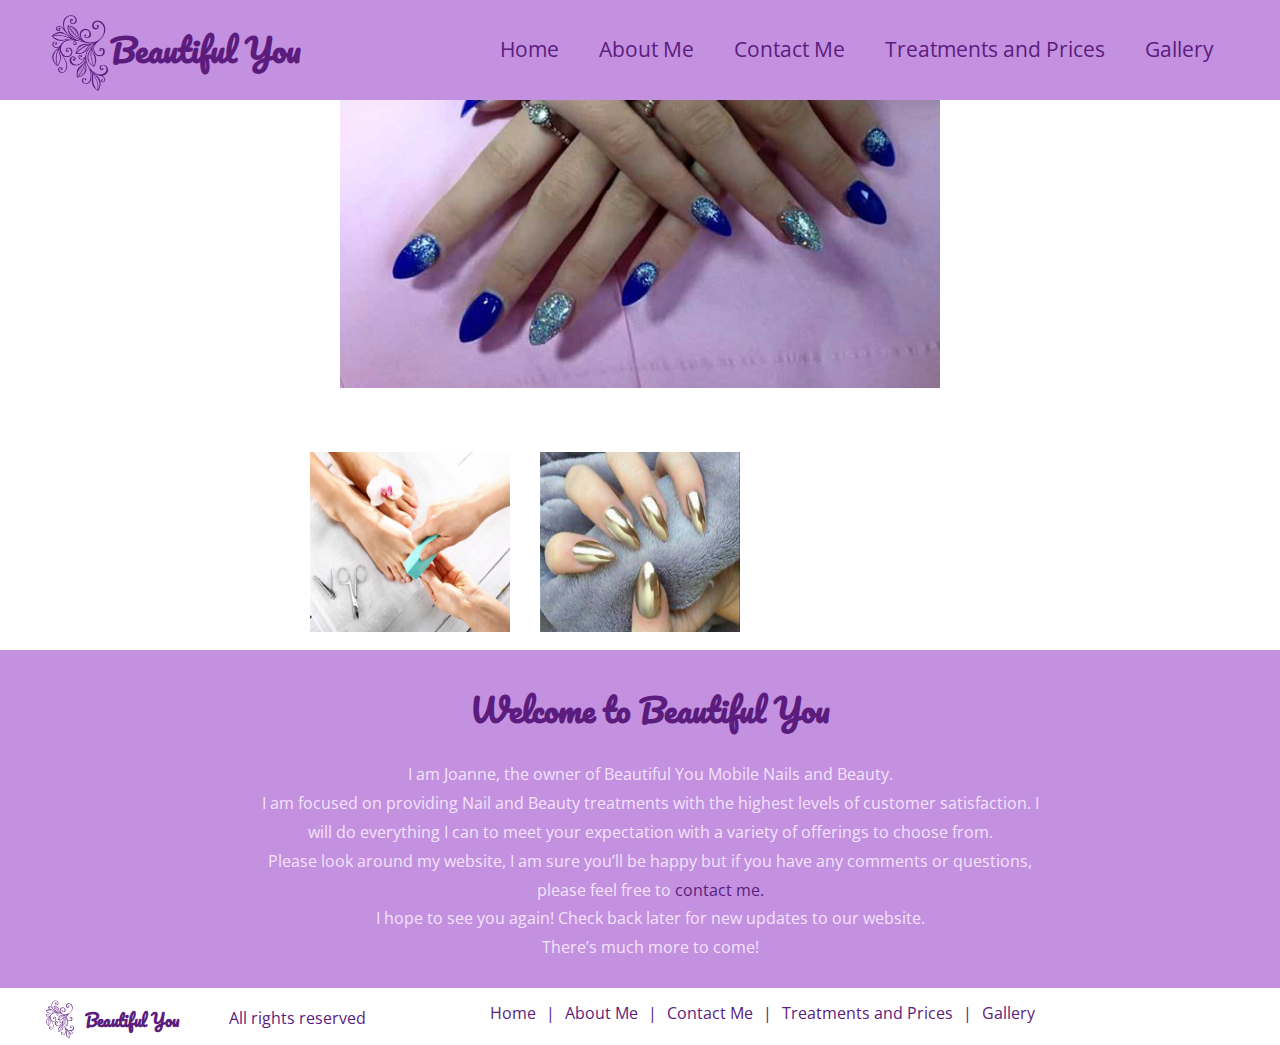
<file: index.html>
<!DOCTYPE html>
<html>
  <head>
    <meta charset="utf-8">
    <title>Beautiful You</title>
    <link href="./resources/reset.css" rel="stylesheet" type="text/css">
    <link rel="shortcut icon" href="./resources/favicon.ico" type="image/x-icon">
    <link rel="icon" href="./resources/favicon.ico" type="image/x-icon">
    <link href="https://fonts.googleapis.com/css?family=Open+Sans|Pacifico" rel="stylesheet">
    <link href="./resources/styles.css" rel="stylesheet" type="text/css">
  </head>
  <body>
    <header>
      <!--Logo and company name-->
      <div class="logo-group">
        <img src="./resources/icon.png">
        <h1>Beautiful You</h1>
      </div>
      <!--navigation-->
      <nav>
        <a href="index.html">Home</a>
        <a href="AboutMe.html">About Me</a>
        <a href="ContactMe.html">Contact Me</a>
        <a href="TreatmentsAndPrices.html">Treatments and Prices</a>
        <a href="gallery.html">Gallery</a>
      </nav>
    </header>

    <!--jumbotron banner with smaller thumbnails-->
    <section class="ImageBanner">
      <div class="MainImage">
        <img src="./resources/images/BlueSilverGlitter.jpg" alt="dark blue nails">
      </div>

      <div class="Side">
      <div class="SideImages">
        <img src="./resources/images/Pedicure.jpg" alt="pedicure">
        <img src="./resources/images/GoldMirrored.jpg" alt="gold mirrored nails">
      </div>

      <div class="SideImages">
        <img src="./resources/images/PinkWithLOVE.jpg" alt="pink with love nails">
        <img src="./resources/images/BlackSilverGlitter.jpg" alt="black with silver glitter">
      </div>
    </div>
    </section>

    <!--intro section-->
    <section class="intro">
      <div class="IntroText">
        <h1>Welcome to Beautiful You</h1>
        <p>I am Joanne, the owner of Beautiful You Mobile Nails and Beauty.
          <br />
          I am focused on providing Nail and Beauty treatments with the highest levels of customer satisfaction.
          I will do everything I can to meet your expectation with a variety of offerings to choose from.
          <br />
          Please look around my website, I am sure you’ll be happy but if you have any comments or questions,
          please feel free to <a href="ContactMe.html"> contact me.</a>
          <br />
          I hope to see you again! Check back later for new updates to our website.
          <br />
          There’s much more to come!
        </p>
      </div>
    </section>

    <!--footer with navigation and social links-->
    <footer>
      <div class="logo-group">
        <img src="./resources/icon.png">
        <h5>Beautiful You</h5>
        <p>All rights reserved</p>
      </div>
      <nav>
        <a href="index.html">Home</a>
        <p>|</p>
        <a href="AboutMe.html">About Me</a>
        <p>|</p>
        <a href="ContactMe.html">Contact Me</a>
        <p>|</p>
        <a href="TreatmentsAndPrices.html">Treatments and Prices</a>
        <p>|</p>
        <a href="gallery.html">Gallery</a>
      </nav>
    </foooter>

  </body>
</html>
</file>
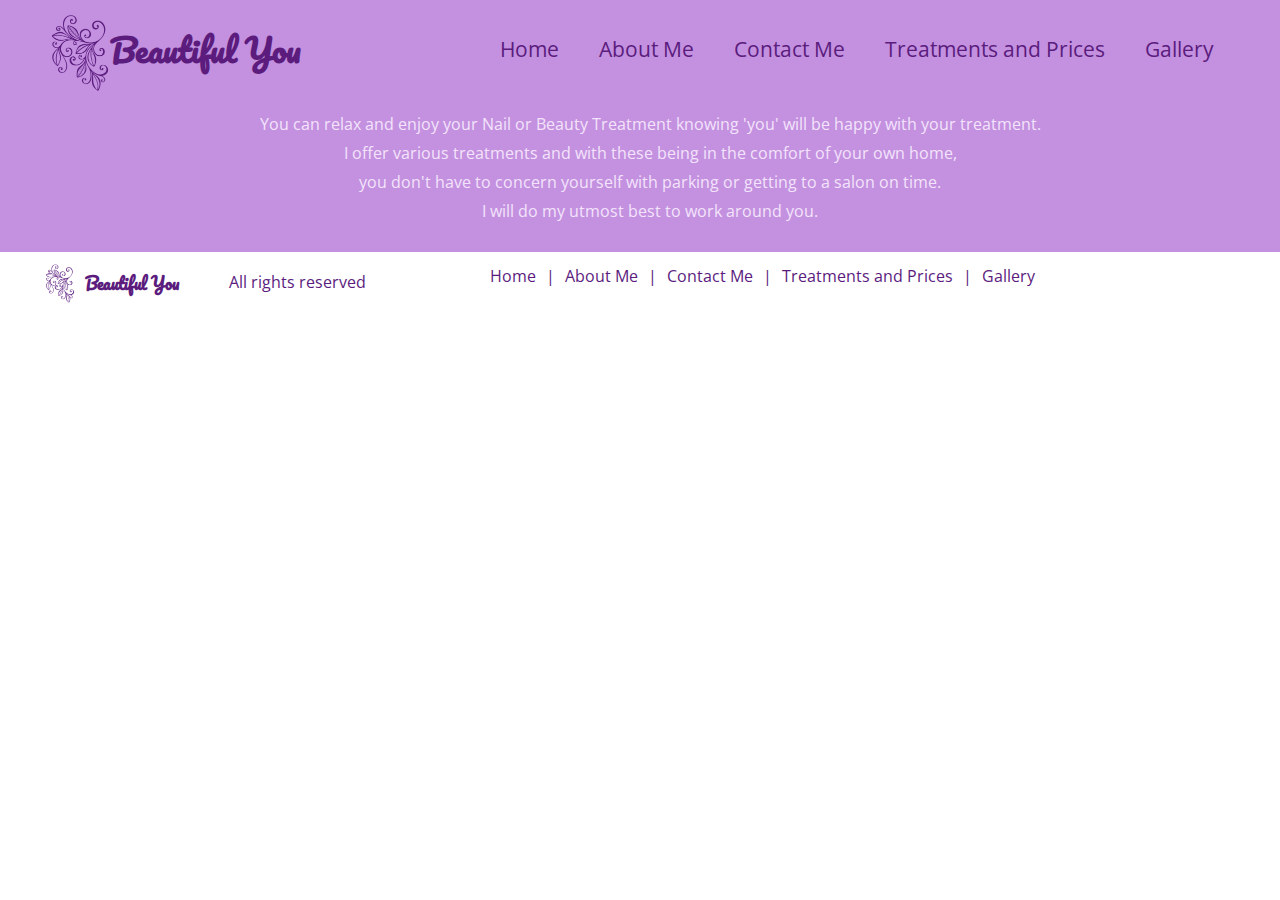
<file: AboutMe.html>
<!DOCTYPE html>
<html>
  <head>
    <meta charset="utf-8">
    <title>Beautiful You</title>
    <link href="./resources/reset.css" rel="stylesheet" type="text/css">
    <link rel="shortcut icon" href="./resources/favicon.ico" type="image/x-icon">
    <link rel="icon" href="./resources/favicon.ico" type="image/x-icon">
    <link href="https://fonts.googleapis.com/css?family=Open+Sans|Pacifico" rel="stylesheet">
    <link href="./resources/styles.css" rel="stylesheet" type="text/css">
  </head>
  <body>
    <header>
      <!--Logo and company name-->
      <div class="logo-group">
        <img src="./resources/icon.png">
        <h1>Beautiful You</h1>
      </div>
      <!--navigation-->
      <nav>
        <a href="index.html">Home</a>
        <a href="AboutMe.html">About Me</a>
        <a href="ContactMe.html">Contact Me</a>
        <a href="TreatmentsAndPrices.html">Treatments and Prices</a>
        <a href="gallery.html">Gallery</a>
      </nav>
    </header>

    <!--intro section-->
    <section class="intro">
      <div class="IntroText">
        <h1>Welcome to Beautiful You</h1>
        <p>You can relax and enjoy your Nail or Beauty Treatment knowing 'you' will be happy with your treatment.
          <br />
          I offer various treatments and with these being in the comfort of your own home,
          <br />
          you don't have to concern yourself with parking or getting to a salon on time.
          <br />
          I will do my utmost best to work around you.
        </p>
      </div>
    </section>

    <!--footer with navigation and social links-->
    <footer>
      <div class="logo-group">
        <img src="./resources/icon.png">
        <h5>Beautiful You</h5>
        <p>All rights reserved</p>
      </div>
      <nav>
        <a href="index.html">Home</a>
        <p>|</p>
        <a href="AboutMe.html">About Me</a>
        <p>|</p>
        <a href="ContactMe.html">Contact Me</a>
        <p>|</p>
        <a href="TreatmentsAndPrices.html">Treatments and Prices</a>
        <p>|</p>
        <a href="gallery.html">Gallery</a>
      </nav>
    </foooter>

  </body>
</html>
</file>
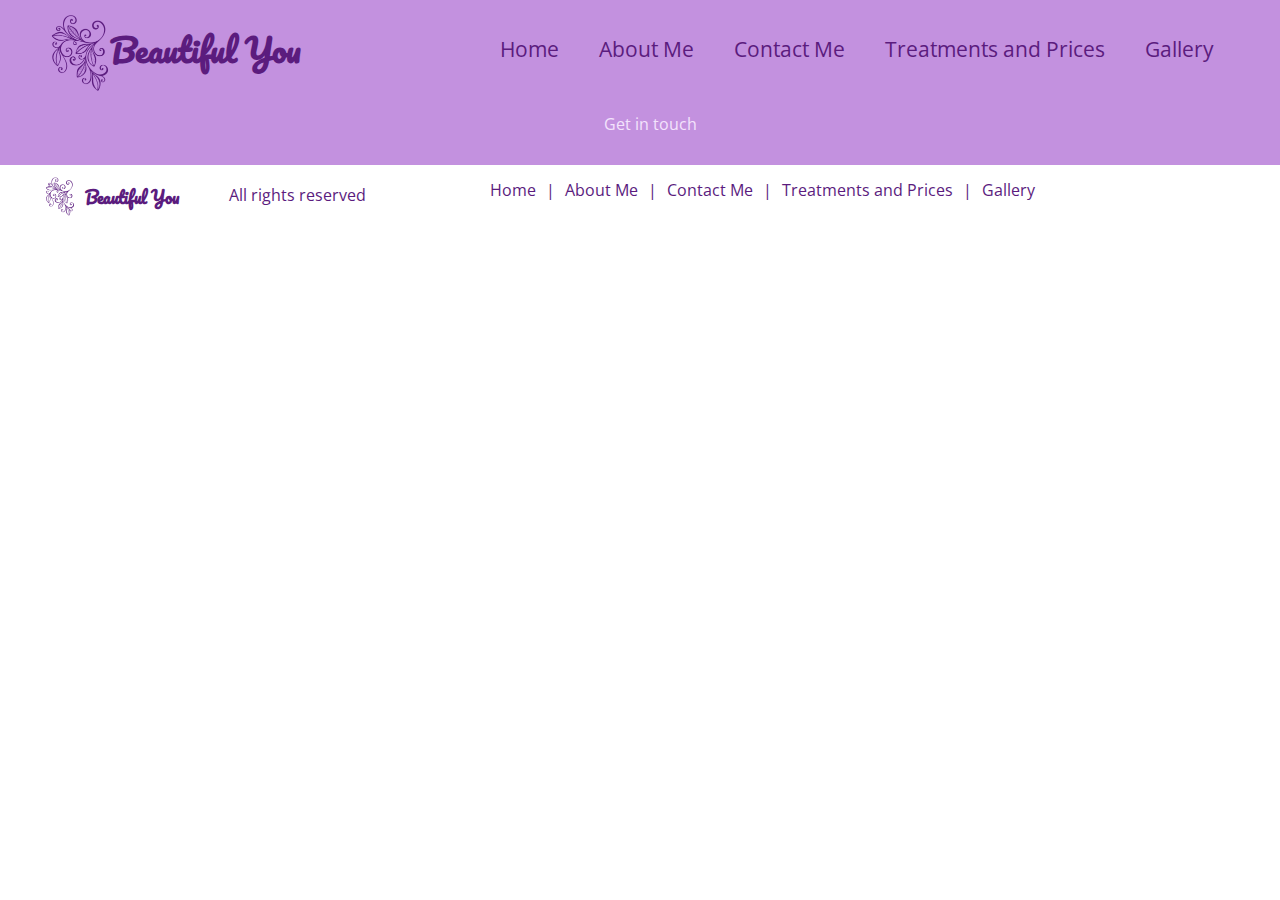
<file: ContactMe.html>
<!DOCTYPE html>
<html>
  <head>
    <meta charset="utf-8">
    <title>Beautiful You</title>
    <link href="./resources/reset.css" rel="stylesheet" type="text/css">
    <link rel="shortcut icon" href="./resources/favicon.ico" type="image/x-icon">
    <link rel="icon" href="./resources/favicon.ico" type="image/x-icon">
    <link href="https://fonts.googleapis.com/css?family=Open+Sans|Pacifico" rel="stylesheet">
    <link href="./resources/styles.css" rel="stylesheet" type="text/css">
  </head>
  <body>
    <header>
      <!--Logo and company name-->
      <div class="logo-group">
        <img src="./resources/icon.png">
        <h1>Beautiful You</h1>
      </div>
      <!--navigation-->
      <nav>
        <a href="index.html">Home</a>
        <a href="AboutMe.html">About Me</a>
        <a href="ContactMe.html">Contact Me</a>
        <a href="TreatmentsAndPrices.html">Treatments and Prices</a>
        <a href="gallery.html">Gallery</a>
      </nav>
    </header>

    <!--intro section-->
    <section class="intro">
      <div class="IntroText">
        <h1>Welcome to Beautiful You</h1>
        <p>Get in touch</p>
      </div>
    </section>

    <!--footer with navigation and social links-->
    <footer>
      <div class="logo-group">
        <img src="./resources/icon.png">
        <h5>Beautiful You</h5>
        <p>All rights reserved</p>
      </div>
      <nav>
        <a href="index.html">Home</a>
        <p>|</p>
        <a href="AboutMe.html">About Me</a>
        <p>|</p>
        <a href="ContactMe.html">Contact Me</a>
        <p>|</p>
        <a href="TreatmentsAndPrices.html">Treatments and Prices</a>
        <p>|</p>
        <a href="gallery.html">Gallery</a>
      </nav>
    </foooter>

  </body>
</html>
</file>
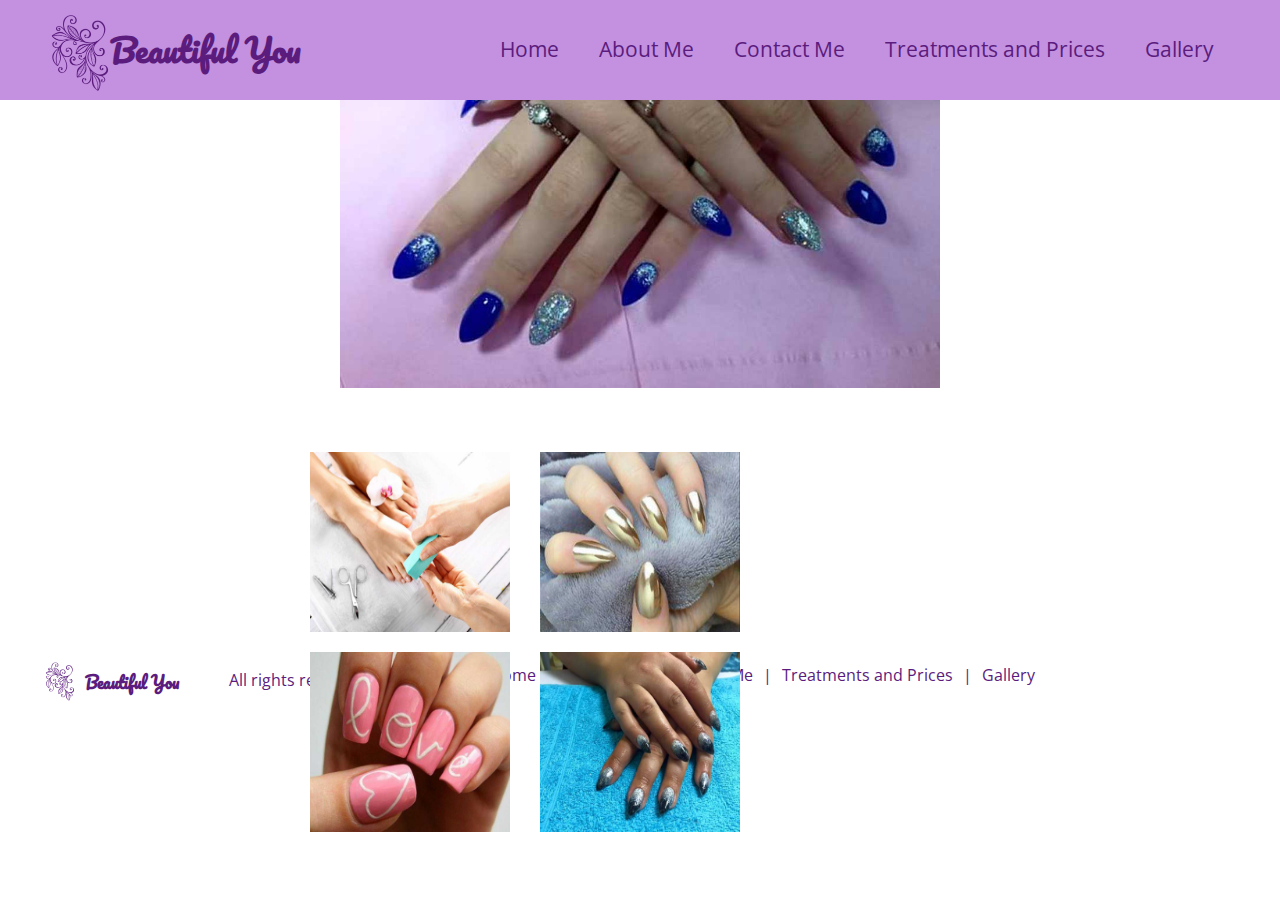
<file: gallery.html>
<!DOCTYPE html>
<html>
  <head>
    <meta charset="utf-8">
    <title>Beautiful You</title>
    <link href="./resources/reset.css" rel="stylesheet" type="text/css">
    <link rel="shortcut icon" href="./resources/favicon.ico" type="image/x-icon">
    <link rel="icon" href="./resources/favicon.ico" type="image/x-icon">
    <link href="https://fonts.googleapis.com/css?family=Open+Sans|Pacifico" rel="stylesheet">
    <link href="./resources/styles.css" rel="stylesheet" type="text/css">
  </head>
  <body>
    <header>
      <!--Logo and company name-->
      <div class="logo-group">
        <img src="./resources/icon.png">
        <h1>Beautiful You</h1>
      </div>
      <!--navigation-->
      <nav>
        <a href="index.html">Home</a>
        <a href="AboutMe.html">About Me</a>
        <a href="ContactMe.html">Contact Me</a>
        <a href="TreatmentsAndPrices.html">Treatments and Prices</a>
        <a href="gallery.html">Gallery</a>
      </nav>
    </header>

    <!--jumbotron banner with smaller thumbnails-->
    <section class="ImageBanner">
      <div class="MainImage">
        <img src="./resources/images/BlueSilverGlitter.jpg" alt="dark blue nails">
      </div>

      <div class="Side">
      <div class="SideImages">
        <img src="./resources/images/Pedicure.jpg" alt="pedicure">
        <img src="./resources/images/GoldMirrored.jpg" alt="gold mirrored nails">
      </div>

      <div class="SideImages">
        <img src="./resources/images/PinkWithLOVE.jpg" alt="pink with love nails">
        <img src="./resources/images/BlackSilverGlitter.jpg" alt="black with silver glitter">
      </div>
    </div>
    </section>

    <!--footer with navigation and social links-->
    <footer>
      <div class="logo-group">
        <img src="./resources/icon.png">
        <h5>Beautiful You</h5>
        <p>All rights reserved</p>
      </div>
      <nav>
        <a href="index.html">Home</a>
        <p>|</p>
        <a href="AboutMe.html">About Me</a>
        <p>|</p>
        <a href="ContactMe.html">Contact Me</a>
        <p>|</p>
        <a href="TreatmentsAndPrices.html">Treatments and Prices</a>
        <p>|</p>
        <a href="gallery.html">Gallery</a>
      </nav>
    </foooter>

  </body>
</html>
</file>
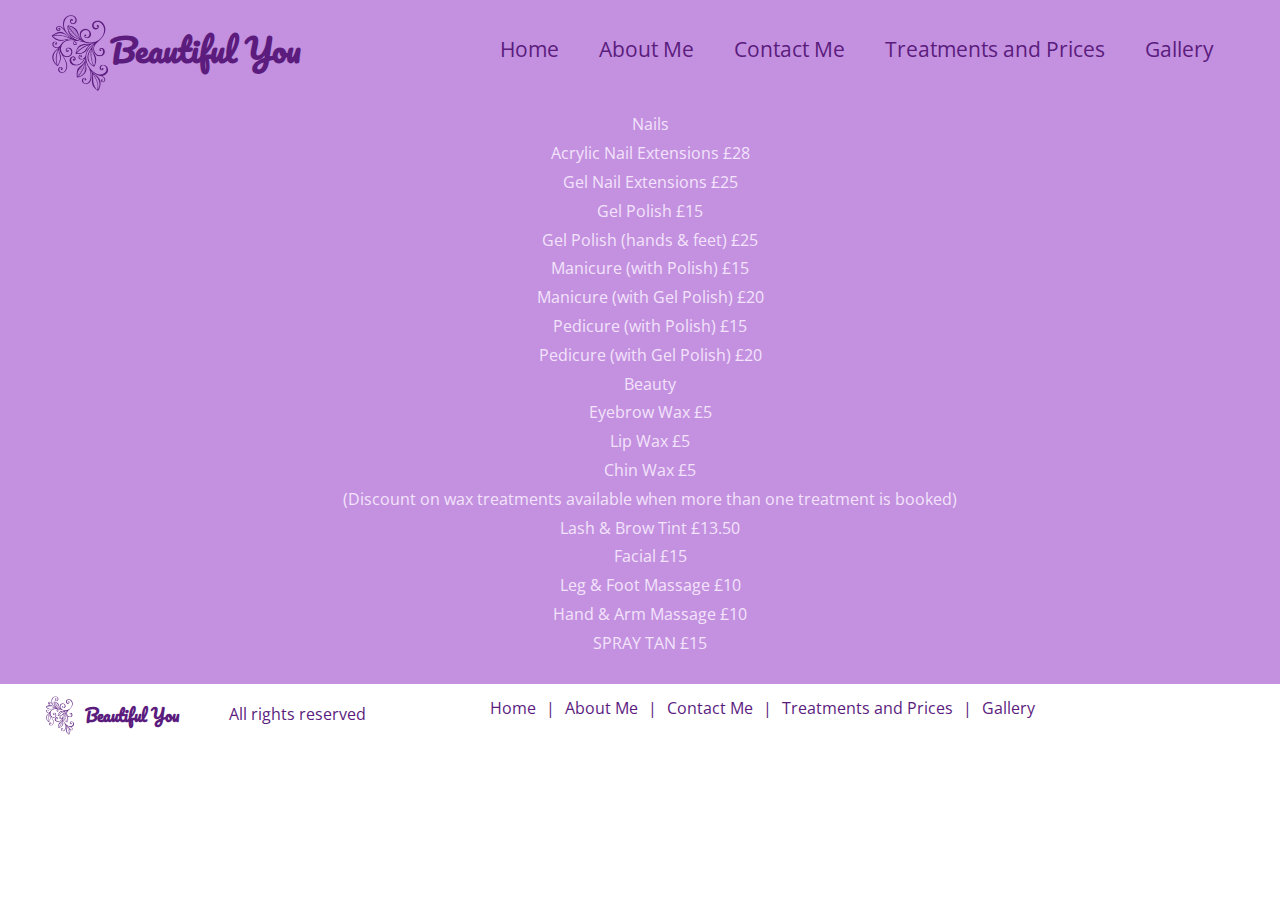
<file: TreatmentsAndPrices.html>
<!DOCTYPE html>
<html>
  <head>
    <meta charset="utf-8">
    <title>Beautiful You</title>
    <link href="./resources/reset.css" rel="stylesheet" type="text/css">
    <link rel="shortcut icon" href="./resources/favicon.ico" type="image/x-icon">
    <link rel="icon" href="./resources/favicon.ico" type="image/x-icon">
    <link href="https://fonts.googleapis.com/css?family=Open+Sans|Pacifico" rel="stylesheet">
    <link href="./resources/styles.css" rel="stylesheet" type="text/css">
  </head>
  <body>
    <header>
      <!--Logo and company name-->
      <div class="logo-group">
        <img src="./resources/icon.png">
        <h1>Beautiful You</h1>
      </div>
      <!--navigation-->
      <nav>
        <a href="index.html">Home</a>
        <a href="AboutMe.html">About Me</a>
        <a href="ContactMe.html">Contact Me</a>
        <a href="TreatmentsAndPrices.html">Treatments and Prices</a>
        <a href="gallery.html">Gallery</a>
      </nav>
    </header>

    <!--intro section-->
    <section class="intro">
      <div class="IntroText">
        <h1>Prices</h1>
        <p>Nails
          <br />
          Acrylic Nail Extensions £28<br />
          Gel Nail Extensions £25<br />
          Gel Polish £15<br />
          Gel Polish (hands & feet) £25<br />
          Manicure (with Polish) £15<br />
          Manicure (with Gel Polish) £20<br />
          Pedicure (with Polish) £15<br />
          Pedicure (with Gel Polish) £20<br />
          Beauty<br />
          Eyebrow Wax £5<br />
          Lip Wax £5<br />
          Chin Wax £5<br />
          (Discount on wax treatments available when more than one treatment is booked)<br />
          Lash & Brow Tint £13.50<br />
          Facial £15<br />
          Leg & Foot Massage £10<br />
          Hand & Arm Massage £10<br />
          SPRAY TAN £15
        </p>
      </div>
    </section>

    <!--footer with navigation and social links-->
    <footer>
      <div class="logo-group">
        <img src="./resources/icon.png">
        <h5>Beautiful You</h5>
        <p>All rights reserved</p>
      </div>
      <nav>
        <a href="index.html">Home</a>
        <p>|</p>
        <a href="AboutMe.html">About Me</a>
        <p>|</p>
        <a href="ContactMe.html">Contact Me</a>
        <p>|</p>
        <a href="TreatmentsAndPrices.html">Treatments and Prices</a>
        <p>|</p>
        <a href="gallery.html">Gallery</a>
      </nav>
    </foooter>

  </body>
</html>
</file>
<file: resources/styles.css>
body {
  color: #F3E3FC;
  text-align: center; }
  body h1 {
    font-family: "Pacifico", cursive;
    color: #5B1C7E;
    font-size: 2em; }

/*header*/
header {
  position: fixed;
  display: flex;
  z-index: 1;
  width: 100%;
  justify-content: space-between;
  background-color: #C391DF;
  top: 0;
  margin-bottom: 50px;
  height: 100px; }
  header .logo-group {
    display: inline-flex;
    padding: 10px 50px; }
    header .logo-group img {
      width: 60px;
      height: 84px; }
  header nav {
    display: inline-flex;
    align-items: center;
    width: 800px; }
    header nav a {
      color: #5B1C7E;
      font-size: 1.3em;
      font-family: "Open Sans", sans-serif;
      padding: 20px;
      text-decoration: none;
      align-items: center;
      display: block; }
      header nav a:hover {
        background-color: #5B1C7E;
        color: #C391DF;
        border-radius: 20px;
        transition: background-color 0.15s linear 0.05s;
        transition: color 0.15s linear 0.01s; }

/*Image banner */
.ImageBanner {
  position: relative;
  align-content: center;
  height: 570px;
  width: 100%;
  display: flex;
  flex-direction: row;
  flex-wrap: wrap;
  justify-content: center;
  align-items: center;
  margin-top: 80px; }
  .ImageBanner .Images {
    width: 1600px; }
  .ImageBanner .MainImage {
    width: 700px;
    overflow: hidden;
    margin: 50px; }
    .ImageBanner .MainImage img {
      width: 600px; }
  .ImageBanner .Side {
    width: 700px;
    align-content: center; }
  .ImageBanner .SideImages {
    display: flex;
    align-content: center;
    padding: 5px; }
    .ImageBanner .SideImages img {
      display: inline-flex;
      width: 200px;
      height: 180px;
      align-content: center;
      padding: 5px 15px; }
      .ImageBanner .SideImages img:hover {
        transform: scale(1.3);
        transition: 1s ease; }

/*intro*/
.intro {
  position: relative;
  width: 100%;
  background-color: #C391DF;
  padding: 10px;
  display: flex;
  flex-direction: row;
  flex-wrap: wrap;
  justify-content: center;
  align-items: center; }
  .intro .IntroText {
    font-family: "Open Sans", sans-serif;
    text-align: center;
    position: relative;
    width: 800px;
    line-height: 1.8; }
    .intro .IntroText a {
      color: #5B1C7E;
      font-size: 1em;
      font-family: "Open Sans", sans-serif;
      text-decoration: none; }
      .intro .IntroText a:hover {
        text-decoration: underline;
        text-decoration-color: #5B1C7E; }

/*footer nav*/
footer {
  display: flex;
  width: 100%;
  justify-content: space-between;
  background-color: #ffffff;
  height: 50px; }
  footer .logo-group {
    display: inline-flex;
    padding: 5px 25px; }
    footer .logo-group img {
      width: 30px;
      height: 42px;
      padding: 5px 10px 5px 20px; }
    footer .logo-group h5 {
      font-family: "Pacifico", cursive;
      color: #5B1C7E;
      font-size: 1em;
      display: flex;
      align-items: center; }
    footer .logo-group p {
      font-family: "Open Sans", sans-serif;
      font-size: 1em;
      color: #5B1C7E;
      margin-left: 50px; }
  footer nav {
    display: inline-flex;
    align-items: center;
    width: 800px; }
    footer nav a {
      color: #5B1C7E;
      font-size: 1em;
      font-family: "Open Sans", sans-serif;
      padding: 10px;
      text-decoration: none;
      align-items: center;
      display: block; }
      footer nav a:hover {
        text-decoration: underline;
        text-decoration-color: #5B1C7E; }
    footer nav p {
      font-family: "Open Sans", sans-serif;
      font-size: 1em;
      color: #5B1C7E; }

/*# sourceMappingURL=styles.css.map */
</file>
